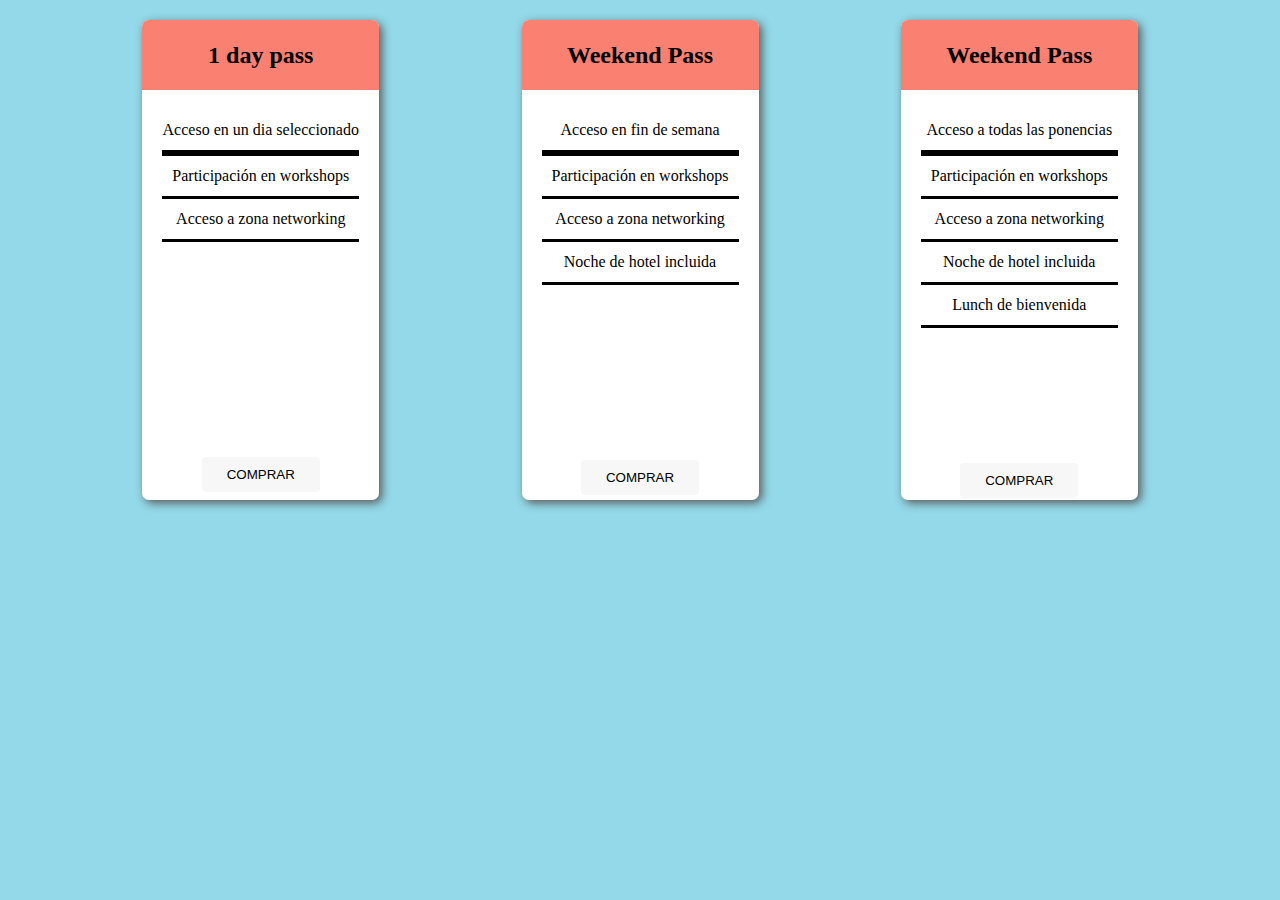
<file: EJERCICIO 6/index.html>
<!DOCTYPE html>
<html lang="en">
<head>
    <meta charset="UTF-8">
    <meta name="viewport" content="width=device-width, initial-scale=1.0">
    <title>Ejercicio 6</title>
    <link rel="stylesheet" href="css/style.css">

</head>
<body>
<section>
    <header>
        <h2>1 day pass</h2>
    </header>
    <div>
        <p class="p1">Acceso en un dia seleccionado <br> <p></p> Participación en workshops <br> <p></p>
Acceso a zona networking</p>
</div>
<main class="m1">
<button>COMPRAR</button>
</main>
</section>
<section >
    <header>
        <h2>Weekend Pass</h2>
    </header>
    <div>
    <p>Acceso en fin de semana <br> <p></p>
        Participación en workshops <br> <p></p>
        Acceso a zona networking <br> <p></p>
        Noche de hotel incluida</p>
    </div>
    <main class="m2">
    <button>COMPRAR</button>
    </main>
</section>
<section >
    <header>
        <h2>Weekend Pass</h2>
    </header>
    <div>
        <p>Acceso a todas las ponencias <br> <p></p>
        Participación en workshops <br> <p></p>
        Acceso a zona networking <br> <p></p>
        Noche de hotel incluida <br> <p></p>
        Lunch de bienvenida</p>
    </div>
    <main class="m3">
    <button>COMPRAR</button>
    </main>
</section>
</body>
</html>
</file>
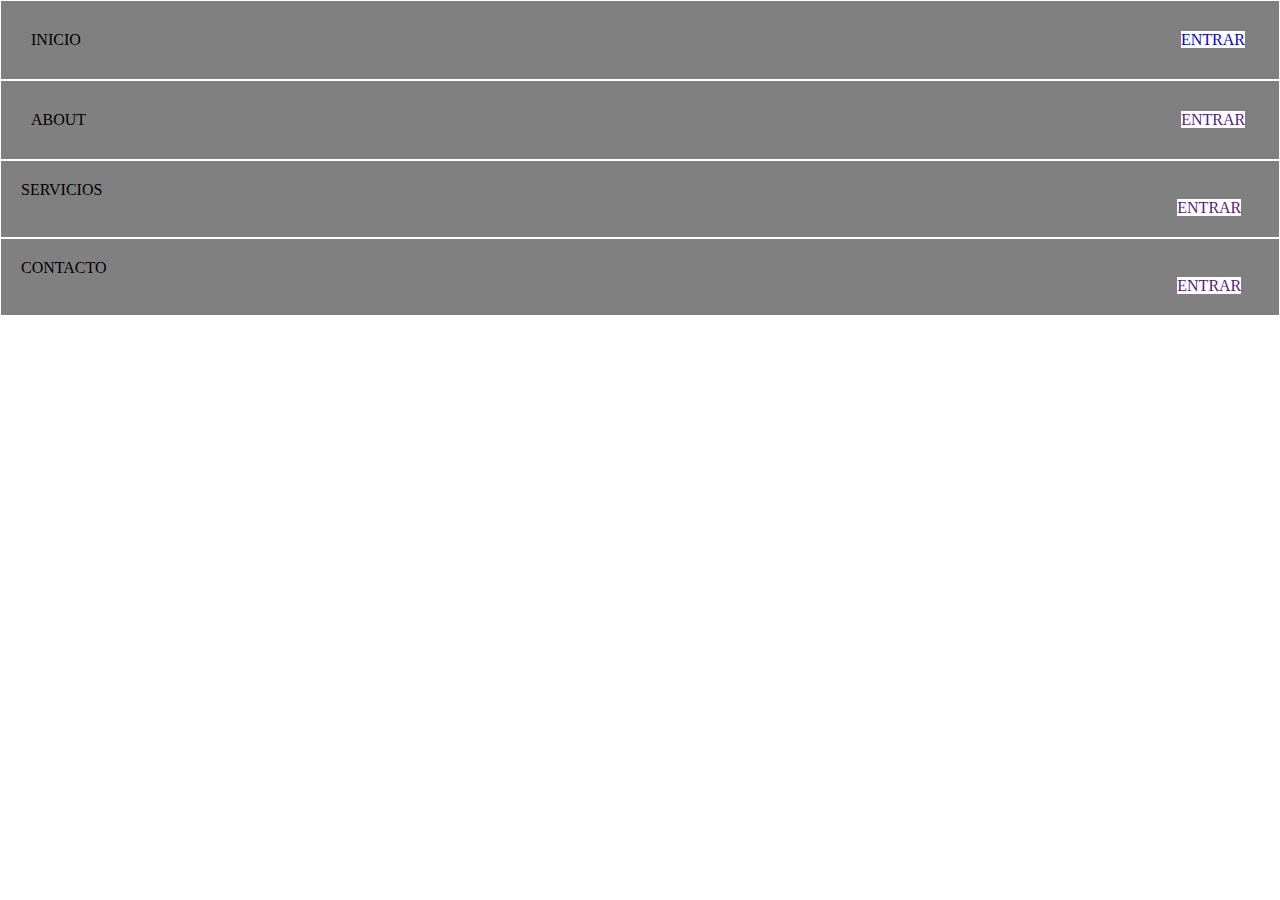
<file: falla2/index.html>
<!DOCTYPE html>
<html lang="en">
<head>
    <meta charset="UTF-8">
    <meta name="viewport" content="width=device-width, initial-scale=1.0">
    <title>taller 2</title>
    <link rel="stylesheet" href="css/style.css">
</head>
<body>
    <header>
            <ul>
                <li class="li1">INICIO <a class="a1" href="index.html">ENTRAR</a></li>
                <li class="li2">ABOUT <a class="a2" href="">ENTRAR</a></li>
                <li class="li3">SERVICIOS <a class="a3" href="">ENTRAR</a> </li>
                <li class="li4">CONTACTO <a class="a4" href="">ENTRAR</a></li>

            </ul>




    </header>
</body>
</html>
</file>
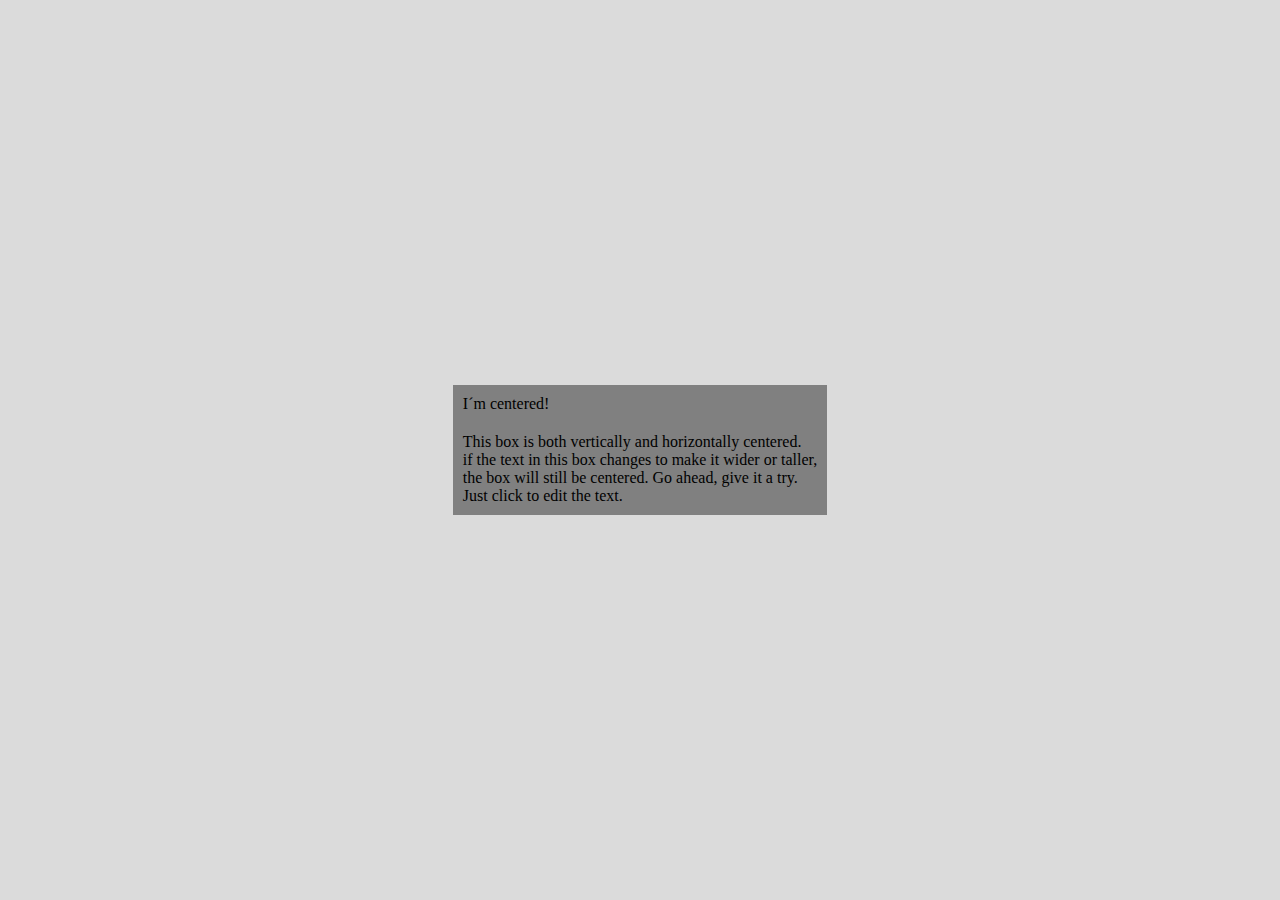
<file: falla3/index.html>
<!DOCTYPE html>
<html lang="en">
<head>
  <meta charset="UTF-8">
  <meta http-equiv="X-UA-Compatible" content="IE=edge">
  <meta name="viewport" content="width=device-width, initial-scale=1.0">
  <title>taller3</title>
  <link rel="stylesheet" href="css/style.css">
</head>
<body>

        <div>
            <p>I´m centered!</p>

            <p>This box is both vertically and horizontally centered. <br> if the text in this box changes to make it wider or taller,<br> the box will still be centered. Go ahead, give it a try.<br> Just click to edit the text. </p>


        </div>

</body>
</html>
</file>
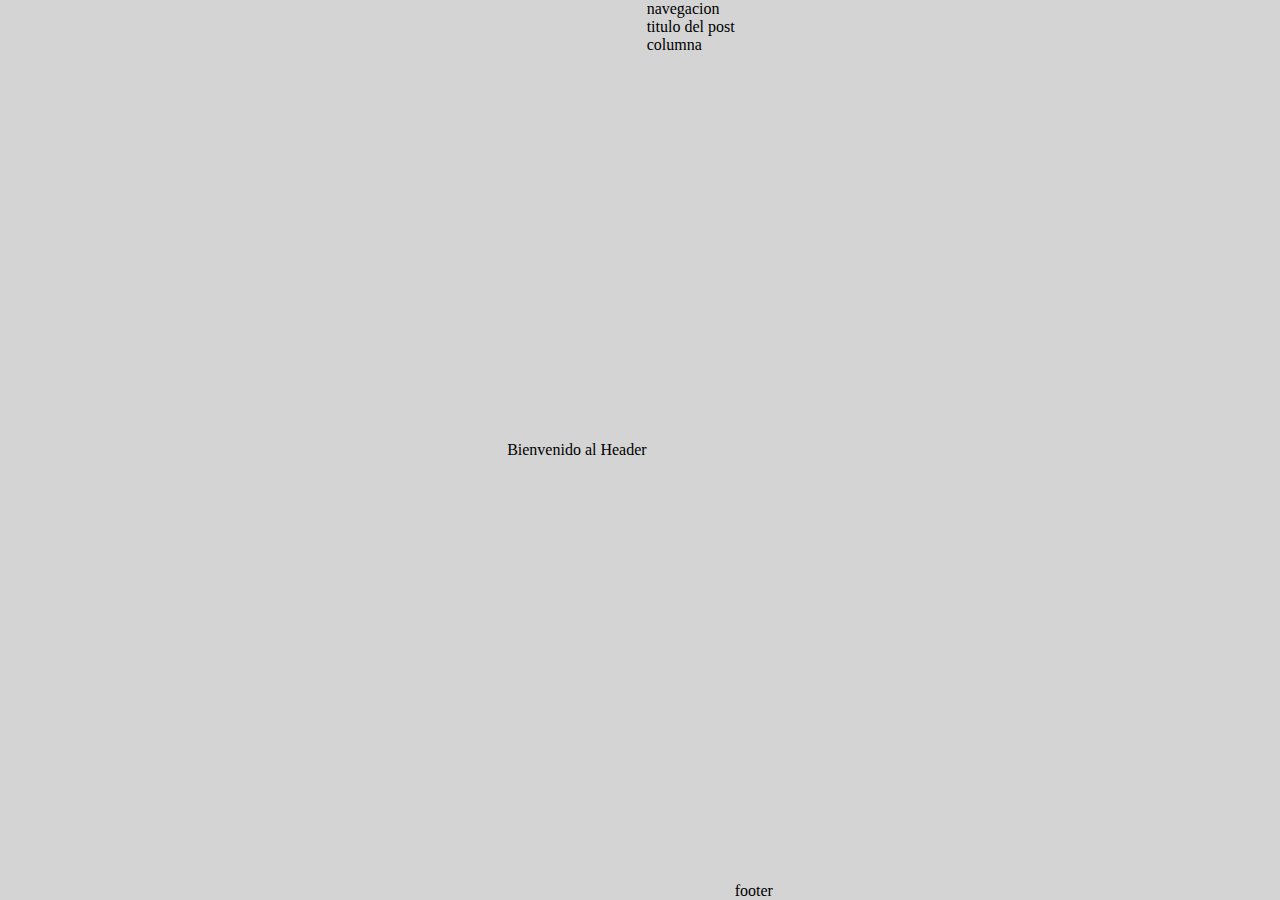
<file: falla5/index.html>
<!DOCTYPE html>
<html lang="en">
<head>
  <meta charset="UTF-8">
  <meta http-equiv="X-UA-Compatible" content="IE=edge">
  <meta name="viewport" content="width=device-width, initial-scale=1.0">
  <link rel="stylesheet" href="css/style.css">
  <title>taller5</title>
</head>
<body>
  <header>Bienvenido al Header</header>
  <main>
    <nav>navegacion</nav>
    <article>titulo del post</article>
    <aside>columna</aside>
  </main>
  <footer>footer</footer>
</body>
</html>
</file>
<file: EJERCICIO 6/css/style.css>
*{
    margin: 0;
    padding: 0;
    box-sizing: border-box;
}
body{
    display:flex;
  justify-content: space-evenly;
    background: #93d9e9;
    align-content: center;
}
section{
        background-color: #ffffff;
        width: 237px;
        height: 480px;
        margin: 20px 0;
        box-shadow: 3px 3px 10px #585858;
border-radius: 7px;
    
}
section header{
    background-color: salmon;
    display: flex;
    justify-content: center;
    align-items: center;
    height: 70px;
    border-radius: 7px 7px 0 0;
}
section div{
    padding: 20px;
    text-align: center;
    line-height: 2.5;
    
    
}
p{
   border-bottom:solid;
 
}
                                                                                 
 .m1 {
display: flex;
height: 230px;
align-items: flex-end;
justify-content: center;
}
.m2 {
    display: flex;
    height: 190px;
    align-items: flex-end;
    justify-content: center;
    
    }
.m3 {
        display: flex;
        height: 150px;
        align-items: flex-end;
        justify-content: center;
        
        }
button{
    background-color: rgb(247, 247, 247);
    border: none;
    padding: 10px 25px;
    border-radius: 4px;
        }
</file>
<file: falla2/css/style.css>
*{
    margin: 0;
    padding: 0;
    box-sizing: border-box;
    
}

ul{
    display: flex;
    text-decoration: none;
    flex-direction: column;
    justify-content: space-evenly;
    
}


.li1{
    margin: 1px;
    text-decoration: none;
    padding: 30px;
    background: grey; 
    text-align: start;
    
     
}
.li2{
    margin: 1px;
    text-decoration: none;
    padding: 30px;
    background: grey; 
    text-align: start;
}
.li3{
    
    margin: 1px;
    text-decoration: none;
    padding: 20px;
    background: grey; 
    
}
.li4{
    margin: 1px;
    text-decoration: none;
    padding: 20px;
    background: grey; 
}

a{
   text-decoration: none;
    background: white;
}
.a1{
    margin-left: 90%;

}
.a2{
    margin-left: 89.6%;

}
.a3{
    margin-left: 93.4%;
   
}
.a4{
    margin-left: 93.4%;
   
}
</file>
<file: falla3/css/style.css>
*{
  margin: 0;
  padding: 0;
  box-sizing: border-box;
  
}
body{ 
height: 100vh;
display: flex;
background: rgb(219, 219, 219);
justify-content: center;
align-items: center;
}
div{
  text-align: justify;
  padding: 5px;
}
p{
  background: grey;
  padding: 10px;
}
</file>
<file: falla5/css/style.css>
*{
  margin: 0;
  padding: 0;
  box-sizing: border-box;
}
body{
  height: 100vh;
  display: flex;
  background: rgb(212, 212, 212);
  justify-content: center;
}

header{
align-content: center;

}

footer{
  align-self: flex-end;
  text-align: center;
}
</file>
